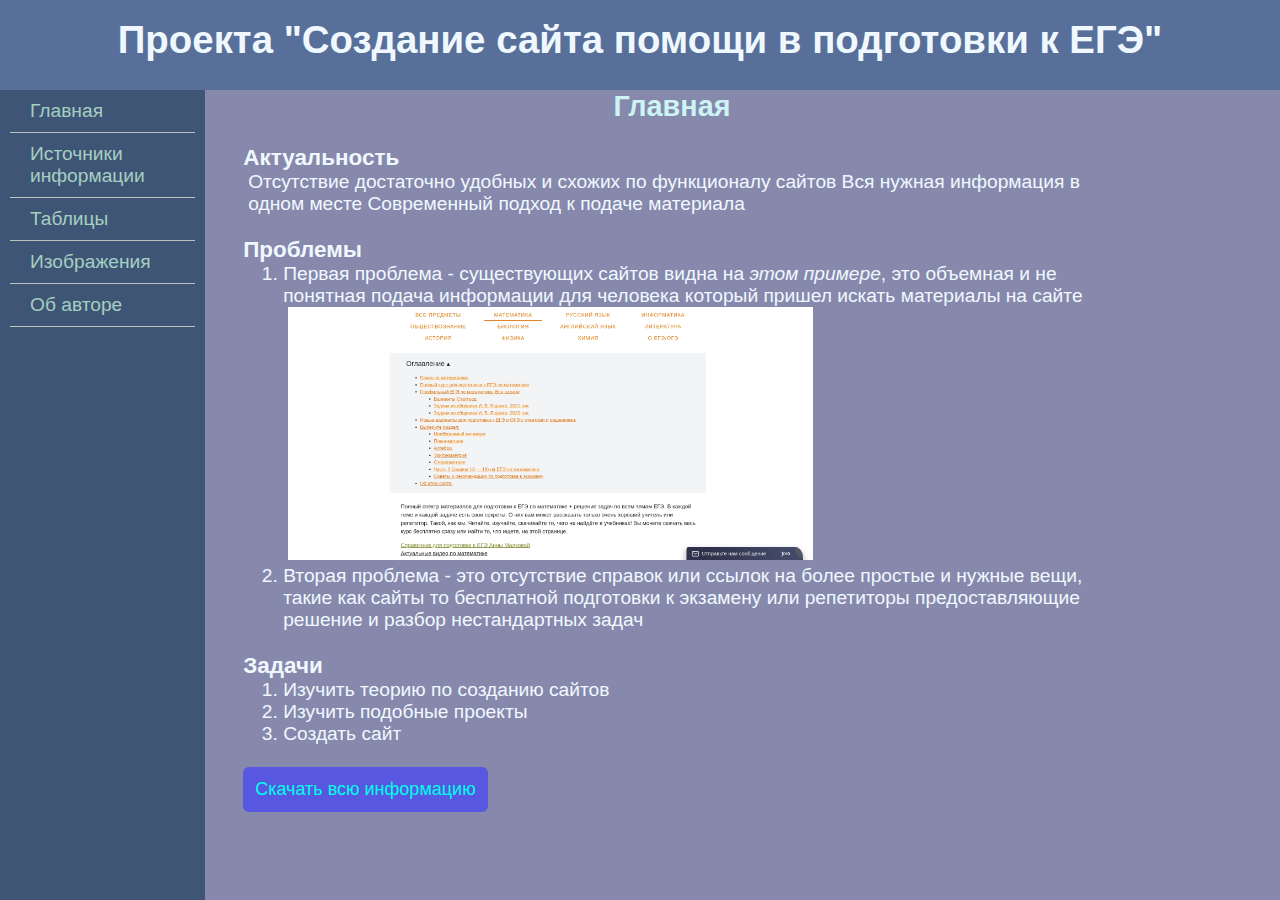
<file: index.html>
<!DOCTYPE html>
<html lang="en">
<head>
    <meta charset="UTF-8">
    <meta http-equiv="X-UA-Compatible" content="IE=edge">
    <meta name="viewport" content="width=device-width, initial-scale=1.0">
    <link rel="stylesheet" href="strukture.css">
    <link rel="stylesheet" href="template-style.css">
    <title>Главная</title>
</head>
<body>
    <big>
        <header>
			<h1 class="centr">Проекта "Создание сайта помощи в подготовки к ЕГЭ"</h1>
        </header>
        <nav>
            <div class="bias">
                <p><a href="index.html" class="link_not_decoration">Главная</a></p>
            </div>
            <div class="line"></div>
            <div class="bias">
                <p><a href="1.html" class="link_not_decoration">Источники информации</a></p>
            </div>
            <div class="line"></div>
            <div class="bias">
                <p><a href="2.html" class="link_not_decoration">Таблицы</a></p>
            </div>
            <div class="line"></div>
            <div class="bias">
                <p><a href="3.html" class="link_not_decoration" class="link_not_decoration">Изображения</a></p>
            </div>
            <div class="line"></div>
            <div class="bias">
                <p><a href="4.html" class="link_not_decoration">Об авторе</a></p>
            </div>
            <div class="line"></div>
        </nav>
        <main>
			<h2 align="center" class="under_the_title">Главная</h2>
			<br>
			<h3>Актуальность</h3>
			<p>Отсутствие достаточно удобных и схожих по функционалу сайтов Вся нужная информация в одном месте Современный подход к подаче материала</p>
			<br>
			<h3>Проблемы</h3>
			<ol>
				<li>Первая проблема - существующих сайтов видна на <em>этом примере</em>, это объемная и не понятная подача информации для человека который пришел искать материалы на сайте<p><img src="Information/home/pr.jpg" class="img" alt="Пример"></p></li>
				
				<li>Вторая проблема - это отсутствие справок или ссылок на более простые и нужные вещи, такие как сайты то бесплатной подготовки к экзамену или репетиторы предоставляющие решение и разбор нестандартных задач</li>
			</ol>
			<br>
			<h3>Задачи</h3>
			<ol>
				<li>Изучить теорию по созданию сайтов</li>
				
				<li>Изучить подобные проекты</li>
				
				<li>Создать сайт</li>
			</ol>
			<br>
            <form action="Information/home.zip" target="_blank">
                <button>Скачать всю информацию</button>
            </form>
            <br><br>
		</main>
    </big>
</body>
</html>
</file>
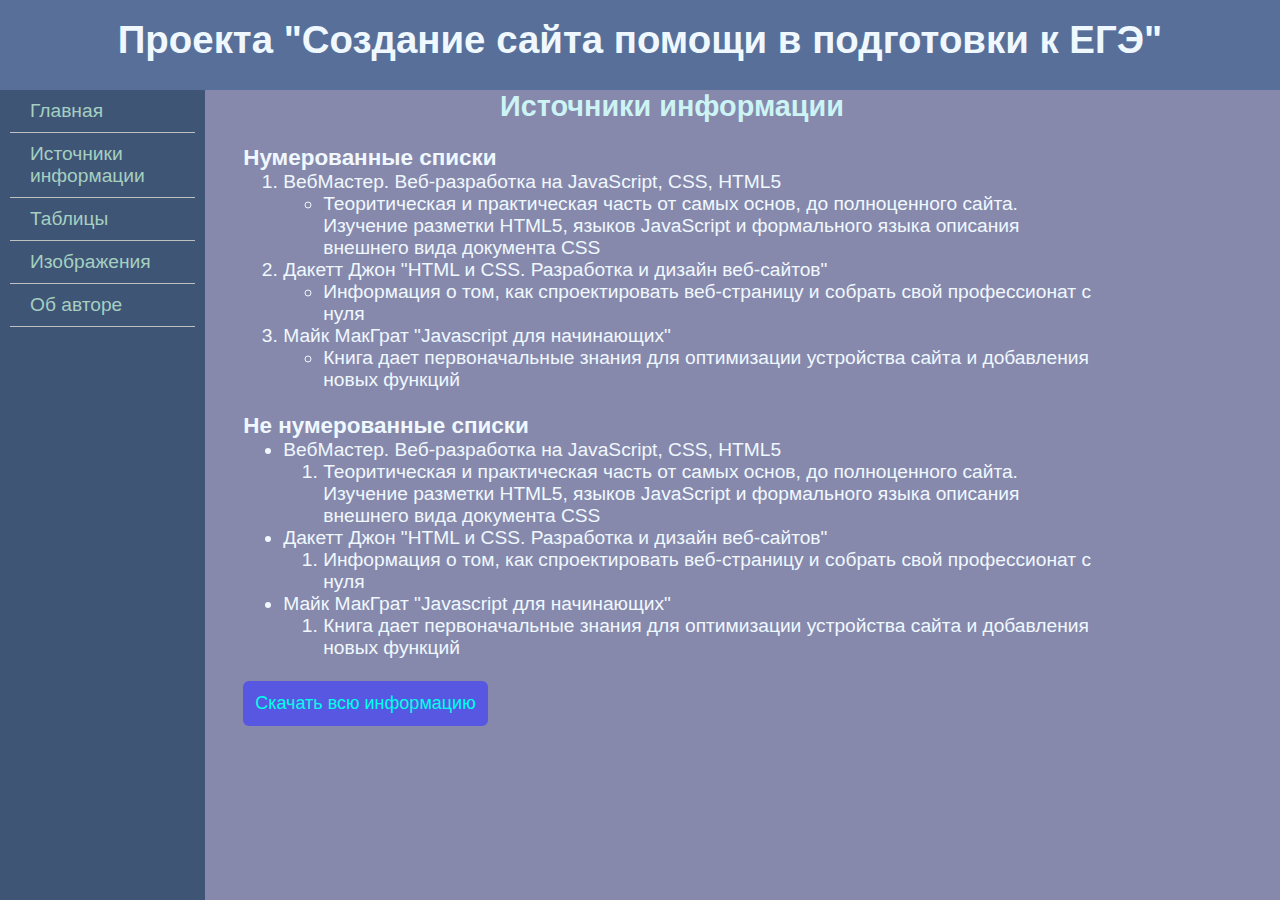
<file: 1.html>
<!DOCTYPE html>
<html lang="en">
<head>
    <meta charset="UTF-8">
    <meta http-equiv="X-UA-Compatible" content="IE=edge">
    <meta name="viewport" content="width=device-width, initial-scale=1.0">
    <link rel="stylesheet" href="strukture.css">
    <link rel="stylesheet" href="template-style.css">
    <title>Главная</title>
</head>
<body>
    <big>
        <header>
			<h1 class="centr">Проекта "Создание сайта помощи в подготовки к ЕГЭ"</h1>
        </header>
        <nav>
            <div class="bias">
                <p><a href="index.html" class="link_not_decoration">Главная</a></p>
            </div>
            <div class="line"></div>
            <div class="bias">
                <p><a href="1.html" class="link_not_decoration">Источники информации</a></p>
            </div>
            <div class="line"></div>
            <div class="bias">
                <p><a href="2.html" class="link_not_decoration">Таблицы</a></p>
            </div>
            <div class="line"></div>
            <div class="bias">
                <p><a href="3.html" class="link_not_decoration" class="link_not_decoration">Изображения</a></p>
            </div>
            <div class="line"></div>
            <div class="bias">
                <p><a href="4.html" class="link_not_decoration">Об авторе</a></p>
            </div>
            <div class="line"></div>
        </nav>
        <main>
            <h2 align="center" class="under_the_title">Источники информации</h2>
            <br>
            <h3>Нумерованные списки</h3>
            <ol>
                <li>ВебМастер. Веб-разработка на JavaScript, CSS, HTML5<ul><li>Теоритическая и практическая часть от самых основ, до полноценного сайта. Изучение разметки HTML5, языков JavaScript и формального языка описания внешнего вида документа CSS</li></ul></li>
                
                <li>Дакетт Джон "HTML и CSS. Разработка и дизайн веб-сайтов"<ul><li>Информация о том, как спроектировать веб-страницу и собрать свой профессионат с нуля</li></ul></li>
                
                <li>Майк МакГрат "Javascript для начинающих"<ul><li>Книга дает первоначальные знания для оптимизации устройства сайта и добавления новых функций</li></ul></li>
            </ol>
            <br>
            <h3>Не нумерованные списки</h3>
            <ul>
                <li>ВебМастер. Веб-разработка на JavaScript, CSS, HTML5<ol><li>Теоритическая и практическая часть от самых основ, до полноценного сайта. Изучение разметки HTML5, языков JavaScript и формального языка описания внешнего вида документа CSS</li></ol></li>
                
                <li>Дакетт Джон "HTML и CSS. Разработка и дизайн веб-сайтов"<ol><li>Информация о том, как спроектировать веб-страницу и собрать свой профессионат с нуля</li></ol></li>
                
                <li>Майк МакГрат "Javascript для начинающих"<ol><li>Книга дает первоначальные знания для оптимизации устройства сайта и добавления новых функций</li></ol></li>
            </ul>
            <br>
            <form action="Information/home.zip" target="_blank">
                <button>Скачать всю информацию</button>
            </form>
            <br><br>
        </main>
    </big>
</body>
</html>
</file>
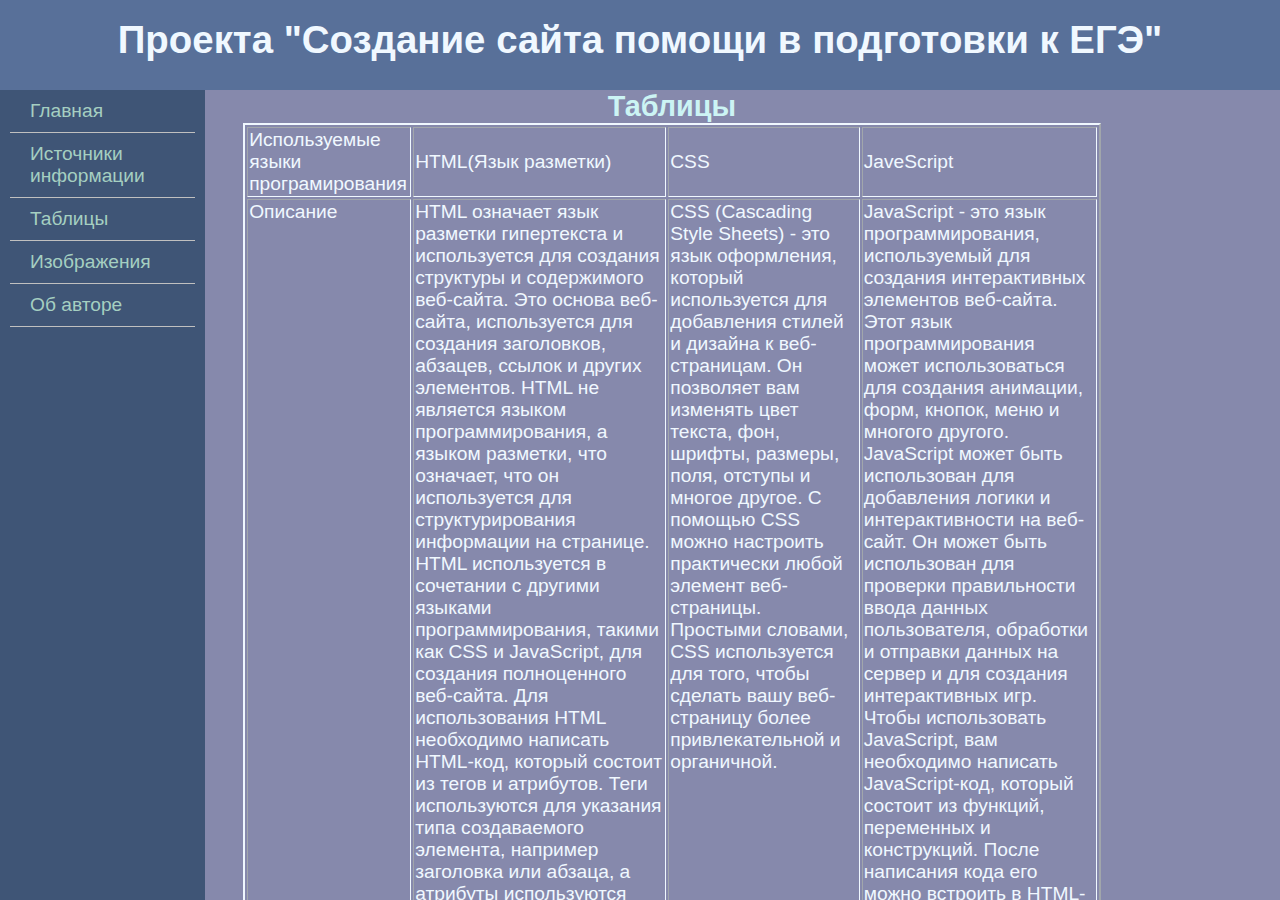
<file: 2.html>
<!DOCTYPE html>
<html lang="en">

<head>
    <meta charset="UTF-8">
    <meta http-equiv="X-UA-Compatible" content="IE=edge">
    <meta name="viewport" content="width=device-width, initial-scale=1.0">
    <link rel="stylesheet" href="strukture.css">
    <link rel="stylesheet" href="template-style.css">
    <title>Главная</title>
</head>

<body>
    <big>
        <header>
            <h1 class="centr">Проекта "Создание сайта помощи в подготовки к ЕГЭ"</h1>
        </header>
        <nav>
            <div class="bias">
                <p><a href="index.html" class="link_not_decoration">Главная</a></p>
            </div>
            <div class="line"></div>
            <div class="bias">
                <p><a href="1.html" class="link_not_decoration">Источники информации</a></p>
            </div>
            <div class="line"></div>
            <div class="bias">
                <p><a href="2.html" class="link_not_decoration">Таблицы</a></p>
            </div>
            <div class="line"></div>
            <div class="bias">
                <p><a href="3.html" class="link_not_decoration" class="link_not_decoration">Изображения</a></p>
            </div>
            <div class="line"></div>
            <div class="bias">
                <p><a href="4.html" class="link_not_decoration">Об авторе</a></p>
            </div>
            <div class="line"></div>
        </nav>
        <main>
            <h2 align="center" class="under_the_title">Таблицы</h2>
            <table border="2px" style="border-color: aliceblue;">
                <tr>
                    <td>Используемые языки програмирования</td>
                    <td>HTML(Язык разметки)</td>
                    <td>CSS</td>
                    <td>JaveScript</td>
                </tr>
                <tr>
                    <td class="td_info">Описание</td>
                    <td class="td_info">HTML означает язык разметки гипертекста и используется для создания структуры и
                        содержимого
                        веб-сайта. Это основа веб-сайта, используется для создания заголовков, абзацев, ссылок и других
                        элементов. HTML не является языком программирования, а языком разметки, что означает, что он
                        используется для структурирования информации на странице. HTML используется в сочетании с
                        другими языками программирования, такими как CSS и JavaScript, для создания полноценного
                        веб-сайта. Для использования HTML необходимо написать HTML-код, который состоит из тегов и
                        атрибутов. Теги используются для указания типа создаваемого элемента, например заголовка или
                        абзаца, а атрибуты используются для предоставления дополнительной информации об элементе, такой
                        как размер текста или цвет. После написания HTML-кода он может быть отображен в веб-браузере для
                        создания веб-сайта.</td>
                    <td class="td_info">CSS (Cascading Style Sheets) - это язык оформления, который используется для
                        добавления стилей и
                        дизайна к веб-страницам. Он позволяет вам изменять цвет текста, фон, шрифты, размеры, поля,
                        отступы и многое другое. С помощью CSS можно настроить практически любой элемент веб-страницы.
                        Простыми словами, CSS используется для того, чтобы сделать вашу веб-страницу более
                        привлекательной и органичной.</td>
                    <td class="td_info">JavaScript - это язык программирования, используемый для создания интерактивных
                        элементов
                        веб-сайта. Этот язык программирования может использоваться для создания анимации, форм, кнопок,
                        меню и многого другого. JavaScript может быть использован для добавления логики и
                        интерактивности на веб-сайт. Он может быть использован для проверки правильности ввода данных
                        пользователя, обработки и отправки данных на сервер и для создания интерактивных игр. Чтобы
                        использовать JavaScript, вам необходимо написать JavaScript-код, который состоит из функций,
                        переменных и конструкций. После написания кода его можно встроить в HTML-код для отображения
                        веб-сайта.</td>
                </tr>
                <tr>
                    <td class="td_info">Примеры работы с языками програмирования</td>
                    <td class="td_info">Вы можете использовать теги HTML для создания различных элементов на вашей
                        веб-странице, например, текст, изображения, видео, таблицы, формы и многое другое. </td>
                    <td class="td_info">Вы можете использовать CSS, чтобы настроить внешний вид вашей веб-страницы.
                        Например, вы можете использовать CSS для изменения цвета фона, цвета текста, размера шрифта,
                        размера отступов и т. д.</td>
                    <td class="td_info">Вы можете использовать JavaScript для создания интерактивных элементов на вашей
                        веб-странице, таких как анимация, игры, виджеты и т. д. JavaScript может быть использован для
                        обработки данных, проверки форм и даже для создания бэкэнд-систем.</td>
                </tr>
            </table>
            <br>
            <form action="Information/home.zip" target="_blank">
                <button>Скачать всю информацию</button>
            </form>
            <br><br>
        </main>
    </big>
</body>
</html>
</file>
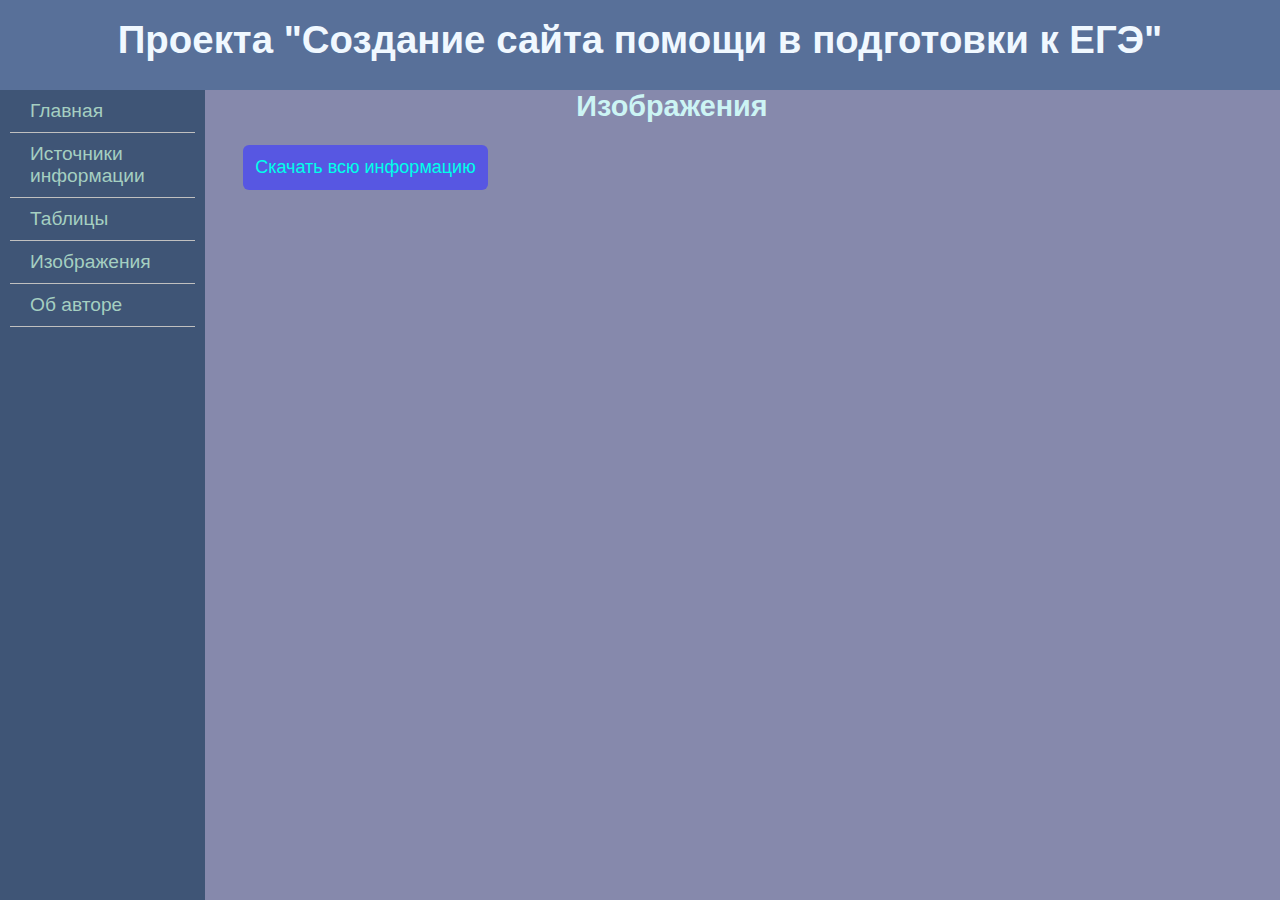
<file: 3.html>
<!DOCTYPE html>
<html lang="en">
<head>
    <meta charset="UTF-8">
    <meta http-equiv="X-UA-Compatible" content="IE=edge">
    <meta name="viewport" content="width=device-width, initial-scale=1.0">
    <link rel="stylesheet" href="strukture.css">
    <link rel="stylesheet" href="template-style.css">
    <title>Главная</title>
</head>
<body>
    <big>
        <header>
			<h1 class="centr">Проекта "Создание сайта помощи в подготовки к ЕГЭ"</h1>
        </header>
        <nav>
            <div class="bias">
                <p><a href="index.html" class="link_not_decoration">Главная</a></p>
            </div>
            <div class="line"></div>
            <div class="bias">
                <p><a href="1.html" class="link_not_decoration">Источники информации</a></p>
            </div>
            <div class="line"></div>
            <div class="bias">
                <p><a href="2.html" class="link_not_decoration">Таблицы</a></p>
            </div>
            <div class="line"></div>
            <div class="bias">
                <p><a href="3.html" class="link_not_decoration" class="link_not_decoration">Изображения</a></p>
            </div>
            <div class="line"></div>
            <div class="bias">
                <p><a href="4.html" class="link_not_decoration">Об авторе</a></p>
            </div>
            <div class="line"></div>
        </nav>
        <main>
            <h2 align="center" class="under_the_title">Изображения</h2>
            <br>
            <form action="Information/home.zip" target="_blank">
                <button>Скачать всю информацию</button>
            </form>
            <br><br>
        </main>
</body>
</html>
</file>
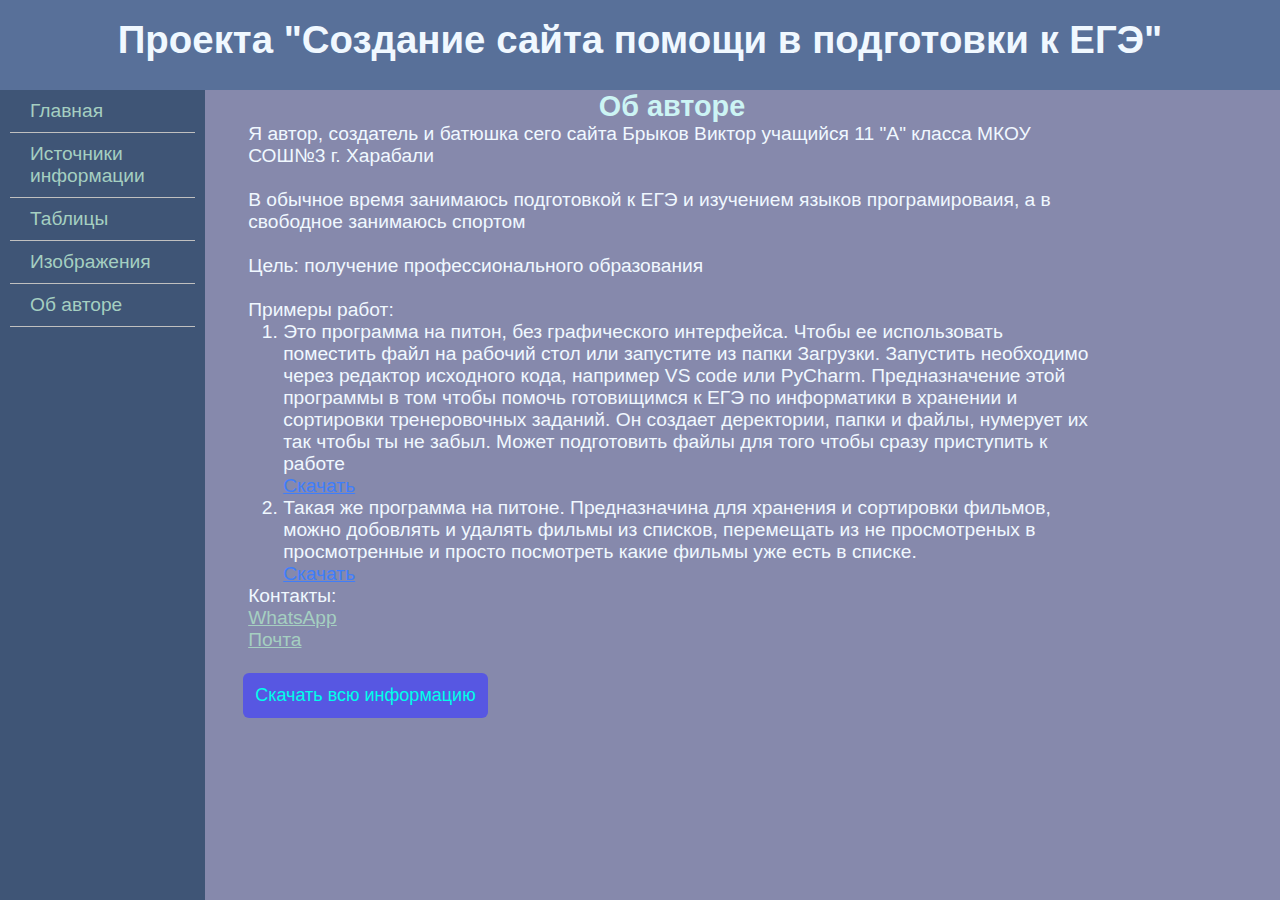
<file: 4.html>
<!DOCTYPE html>
<html lang="en">
<head>
    <meta charset="UTF-8">
    <meta http-equiv="X-UA-Compatible" content="IE=edge">
    <meta name="viewport" content="width=device-width, initial-scale=1.0">
    <link rel="stylesheet" href="strukture.css">
    <link rel="stylesheet" href="template-style.css">
    <title>Главная</title>
</head>
<body>
    <big>
        <header>
			<h1 class="centr">Проекта "Создание сайта помощи в подготовки к ЕГЭ"</h1>
        </header>
        <nav>
            <div class="bias">
                <p><a href="index.html" class="link_not_decoration">Главная</a></p>
            </div>
            <div class="line"></div>
            <div class="bias">
                <p><a href="1.html" class="link_not_decoration">Источники информации</a></p>
            </div>
            <div class="line"></div>
            <div class="bias">
                <p><a href="2.html" class="link_not_decoration">Таблицы</a></p>
            </div>
            <div class="line"></div>
            <div class="bias">
                <p><a href="3.html" class="link_not_decoration" class="link_not_decoration">Изображения</a></p>
            </div>
            <div class="line"></div>
            <div class="bias">
                <p><a href="4.html" class="link_not_decoration">Об авторе</a></p>
            </div>
            <div class="line"></div>
        </nav>
        <main>
            <h2 align="center" class="under_the_title">Об авторе</h2>
            <p>Я автор, создатель и батюшка сего сайта Брыков Виктор учащийся 11 "А" класса МКОУ СОШ№3 г. Харабали</p>
            <br>
            <p>В обычное время занимаюсь подготовкой к ЕГЭ и изучением языков програмироваия, а в свободное занимаюсь спортом</p>
            <br>
            <p>Цель: получение профессионального образования</p>
            <br>
            <p>Примеры работ:</p>
            <ol>
                <li>
                    Это программа на питон, без графического интерфейса. Чтобы ее использовать поместить файл на рабочий стол или запустите из папки Загрузки. Запустить необходимо через редактор исходного кода, например VS code или PyCharm.
                    Предназначение этой программы в том чтобы помочь готовищимся к ЕГЭ по информатики в хранении и сортировки тренеровочных заданий. Он создает деректории, папки и файлы, нумерует их так чтобы ты не забыл. Может подготовить файлы для того чтобы сразу приступить к работе
                </li>
                <a href="premer/Creating_files.py" class="link">Скачать</a>
                <li>Такая же программа на питоне. Предназначина для хранения и сортировки фильмов, можно добовлять и удалять фильмы из списков, перемещать из не просмотреных в просмотренные и просто посмотреть какие фильмы уже есть в списке.</li>
                <a href="premer/first_pr.py" class="link">Скачать</a>
            </ol>
            <p>Контакты:</p>
            <p><a href="https://api.whatsapp.com/send?phone=79896820944">WhatsApp</a></p>
            <p><a href="mailto:brykovvita2005@gmail.com">Почта</a></p>
            <br>
            <form action="Information/home.zip" target="_blank">
                <button>Скачать всю информацию</button>
            </form>
            <br><br>
        </main>
    </big>
</body>
</html>
</file>
<file: strukture.css>
header {
    text-align: center;
    vertical-align: middle;
    min-height: 10vh;
}
.centr {
    padding-top: 2vh;
    padding-bottom: 2vh;
}
main  {
    min-width: 67vw;
    max-width: 67%;
    height: 90vh;
    margin-left: 17vw;
    overflow: auto;
    float: left;
    padding-left: 2vw;
    padding-right: 14vw;
}
nav {
    min-width: 16vw;
    max-width: 16%;
    min-height: 90vh;
    float: left;
    position:absolute;
}
.bias {
    margin-left: 25px;
    margin-top: 10px;
    margin-bottom: 10px;
}
p {
    padding: 0 5px;
}
.td_info {
    vertical-align:top;
}
.img {
    width: 65%; 
    height: 100%;
}
@media screen and (max-width: 1060px) {
    nav {
        position: relative;
        min-width: 100%;
        min-height: 15%;
        flex-wrap: wrap;
        display: flex;
        padding-bottom: 2vh;
        align-content: center;
    }
    main {
        max-width: 100%;
        margin-left: 0;
        height: auto;
        padding-left: 1vw;
        padding-right: 1vw;

    }
    .bias {
        margin: auto;
        margin-top: 2vh;
    }
}
@media screen and (max-width: 548px) {
    .img {
        width: 100%;
        height: auto;
    }
}
</file>
<file: template-style.css>
* {
    margin: 0 auto;
    color: aliceblue;
    font-family: 'Open Sans', sans-serif;
}
.link {
    color: #407efa;
}
a {
    color: rgb(165, 207, 193);
}
header {
    background-color: #587099;
}
body {
    background-color: #8689AC;
}
nav {
    background-color: #3F5576;
}
.header {
    background-color: #3F5576;
}
.additional {
    color: rgb(185, 192, 197);
}
.line {
    border-bottom: 1px solid silver;
    margin-left: 10px;
    margin-right: 10px;
}
.under_the_title {
    color: rgb(204, 244, 244);
}
.link_not_decoration {
    text-decoration: none;
}
button {
    background-color: rgb(87, 87, 226);
    color: #00ffea;
    padding: 12px;
    text-align: center;
    border: none;
    text-decoration: none;
    display: inline-block;
    font-size: 18px;
    border-radius: 6px;
    -webkit-transition-duration: 0.4s;
    transition-duration: 0.4s;
}
button:hover {
    background-color: rgb(54, 68, 88);
    color: white;
}
</file>
